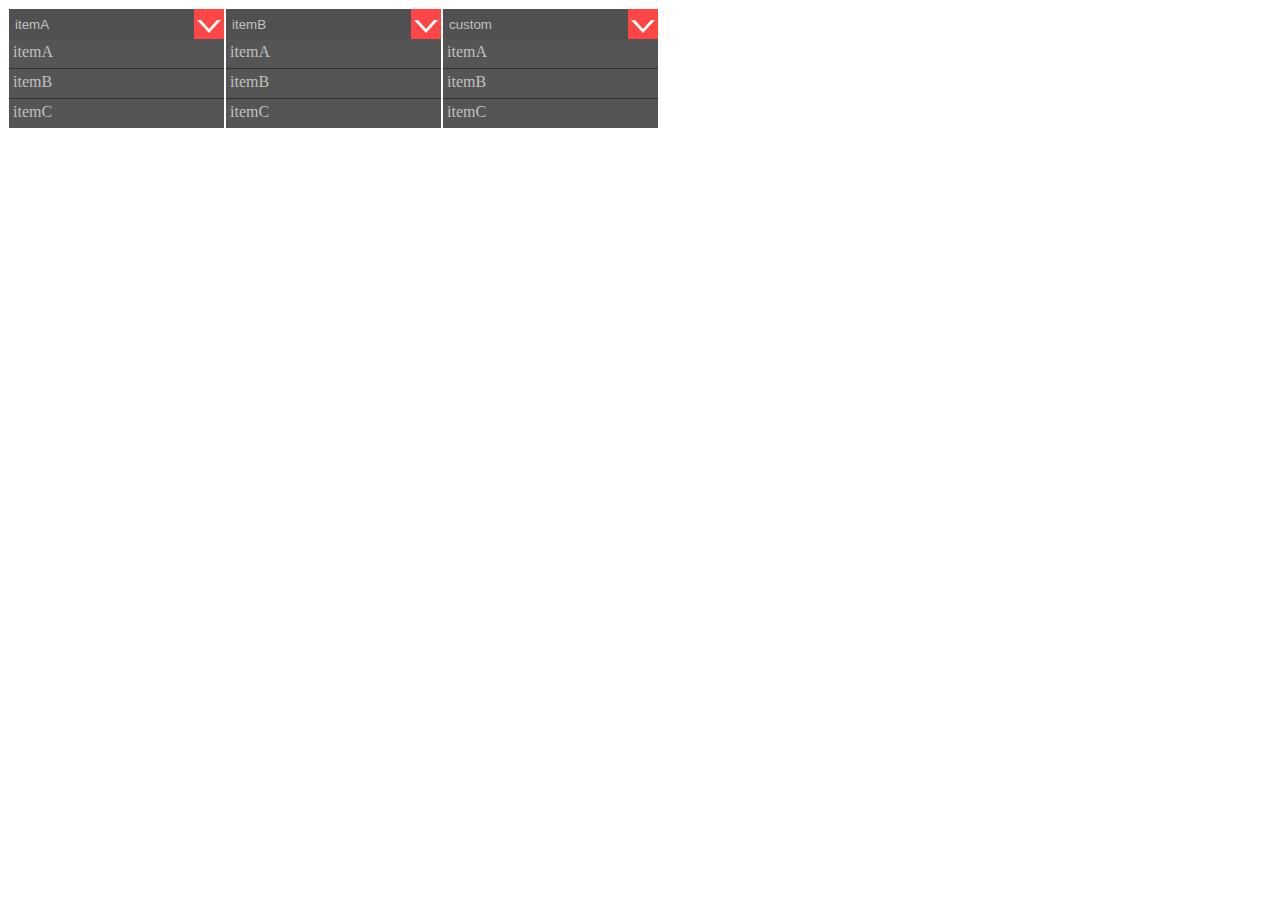
<file: scss/index.html>
<!DOCTYPE html>
<html>

<head>
    <meta charset="utf-8" />
    <meta http-equiv="X-UA-Compatible" content="IE=edge">
    <title>Page Title</title>
    <meta name="viewport" content="width=device-width, initial-scale=1">
    <link rel="stylesheet" type="text/css" media="screen" href="css/reactjs-drpdwm-style.min.css" />
    <script src="js/reactjs/react.development.js"></script>
    <script src="js/reactjs/react-dom.development.js"></script>
    <script src="js/jsx/babel.min.js"></script>
    <script src="js/jquery/jquery-3.3.1.min.js"></script>
</head>

<body>
    <div id="root"></div>
    <script src="js/reactjs-drpdwn.jsx" type="text/babel"></script>
    <script src="js/main.jsx" type="text/babel"></script>
</body>

</html>
</file>
<file: scss/css/reactjs-drpdwm-style.min.css>
.ed-drpdwn{-webkit-user-select:none;-moz-user-select:none;-ms-user-select:none;user-select:none;outline-width:0;background-color:#505050;width:-webkit-max-content;width:-moz-max-content;width:max-content;height:30px;color:silver;margin:1px;min-width:180px}.ed-drpdwn-head{height:30px}.ed-drpdwn-head>*:first-child{margin-left:4px;margin-top:4px;margin-bottom:4px;border:0;color:silver;background-color:transparent;width:calc(100% - 40px);height:21px}.ed-drpdwn-head>.ed-drpdwn-aniWrp{float:right;background-color:#ff4646}.ed-drpdwn-head>.ed-drpdwn-aniWrp>svg{float:right;height:100%}.ed-drpdwn-head>.ed-drpdwn-aniWrp>svg>.icon-arrow-up,.ed-drpdwn-head>.ed-drpdwn-aniWrp>svg>.icon-arrow-down{width:30px;height:30px}.ed-drpdwn-head>.ed-drpdwn-aniWrp>svg>.icon-arrow-up{-webkit-animation-name:swipToDown;animation-name:swipToDown;-webkit-animation-duration:500ms;animation-duration:500ms;fill:#fff}.ed-drpdwn-head>.ed-drpdwn-aniWrp>svg>.icon-arrow-down{-webkit-animation-name:swipToUp;animation-name:swipToUp;-webkit-animation-duration:500ms;animation-duration:500ms;fill:#fff}.ed-drpdwn-body{position:relative;background-color:#303030;min-width:170px}.ed-drpdwn-body>.ed-drpdwn-itm{background-color:#555;margin-bottom:1px;padding:4px;height:21px}.ed-drpdwn-body>.ed-drpdwn-itm:hover{background-color:#353535}.ed-drpdwn-itm{cursor:pointer}.ed input:hover,.ed input:focus,.ed-type-input{display:inline-block;text-align:start;cursor:text;-webkit-user-select:text !important;-moz-user-select:text !important;-ms-user-select:text !important;user-select:text !important}.ed input:hover:hover,.ed input:hover:focus,.ed input:focus:hover,.ed input:focus:focus,.ed-type-input:hover,.ed-type-input:focus{border-bottom:1px solid gray !important}.ed-inline{display:-webkit-inline-box;display:-ms-inline-flexbox;display:inline-flex}.ed-hide{display:none}@-webkit-keyframes swipToUp{0%{background-color:transparent;-webkit-transform:rotate(-180deg);transform:rotate(-180deg)}100%{background-color:transparent;-webkit-transform:rotate(0deg);transform:rotate(0deg)}}@keyframes swipToUp{0%{background-color:transparent;-webkit-transform:rotate(-180deg);transform:rotate(-180deg)}100%{background-color:transparent;-webkit-transform:rotate(0deg);transform:rotate(0deg)}}@-webkit-keyframes swipToDown{0%{background-color:transparent;-webkit-transform:rotate(180deg);transform:rotate(180deg)}100%{background-color:transparent;-webkit-transform:rotate(360deg);transform:rotate(360deg)}}@keyframes swipToDown{0%{background-color:transparent;-webkit-transform:rotate(180deg);transform:rotate(180deg)}100%{background-color:transparent;-webkit-transform:rotate(360deg);transform:rotate(360deg)}}
/*# sourceMappingURL=reactjs-drpdwm-style.min.css.map */
</file>
